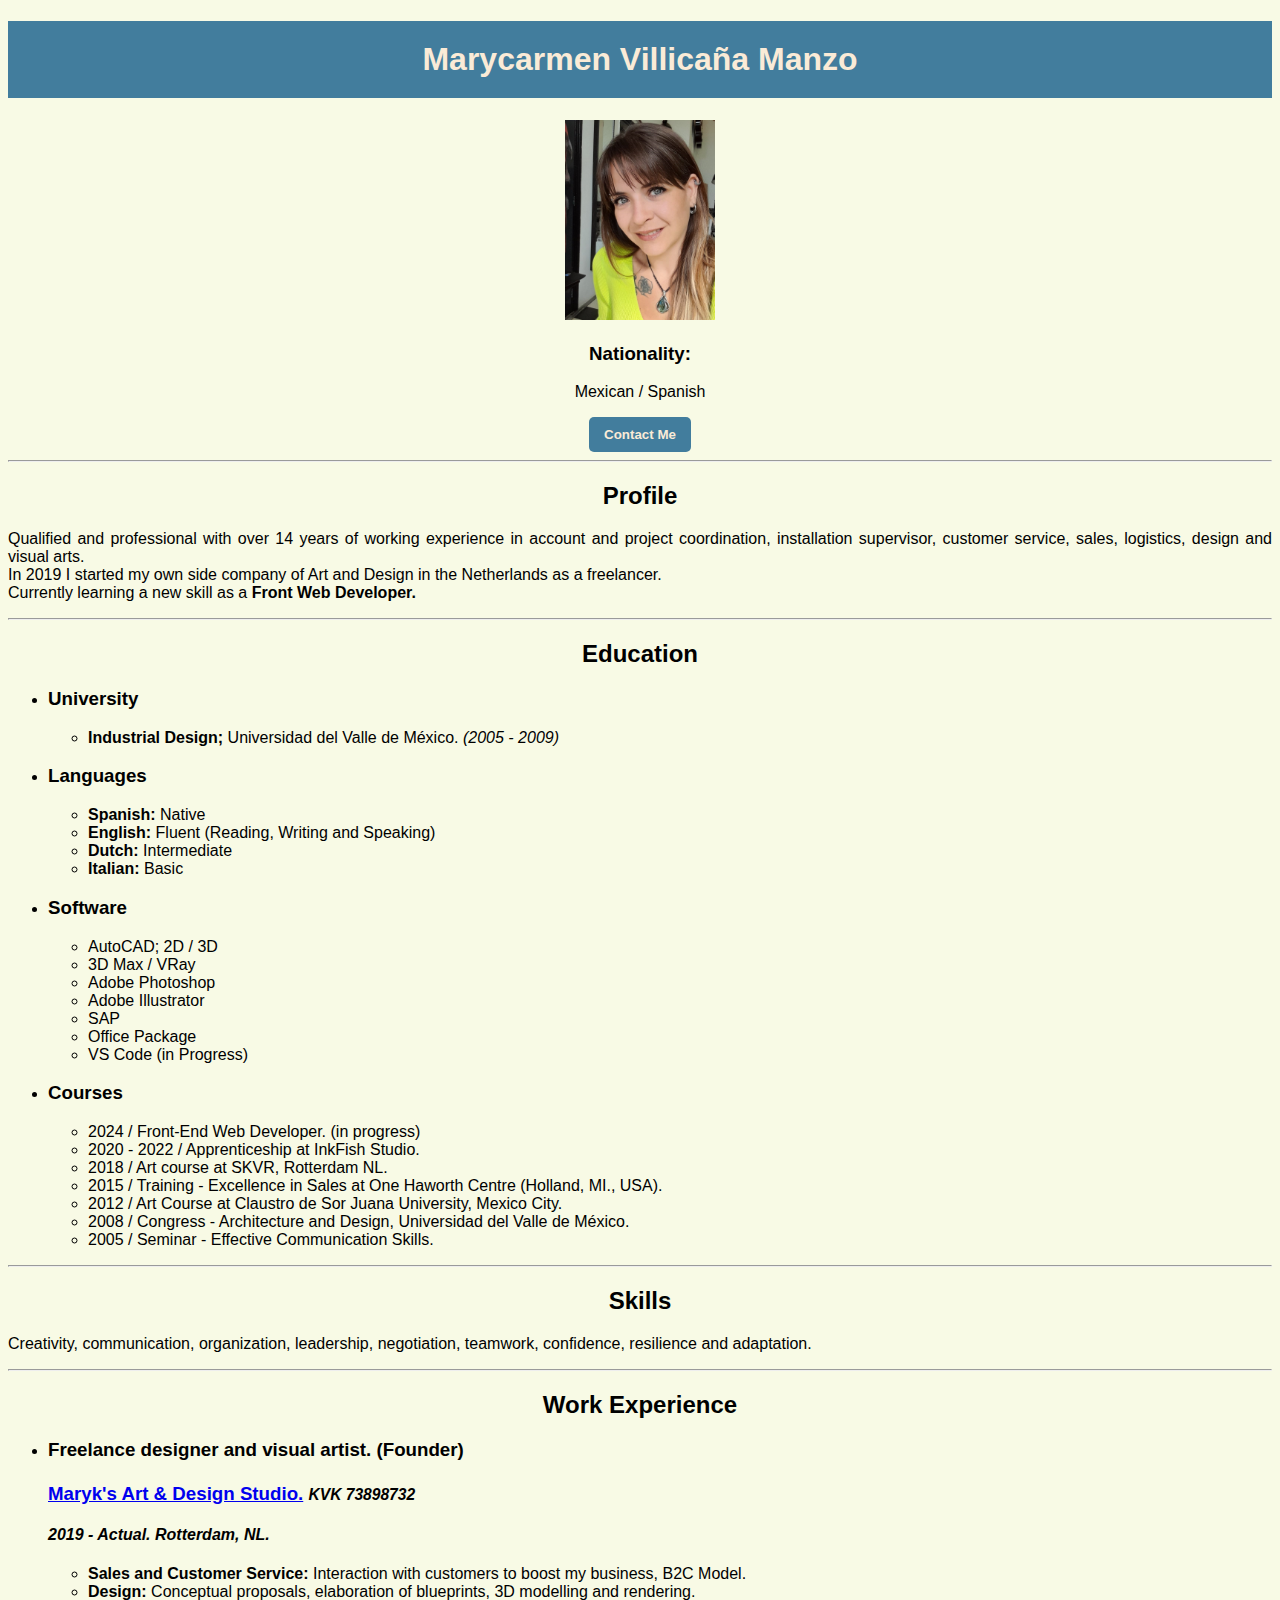
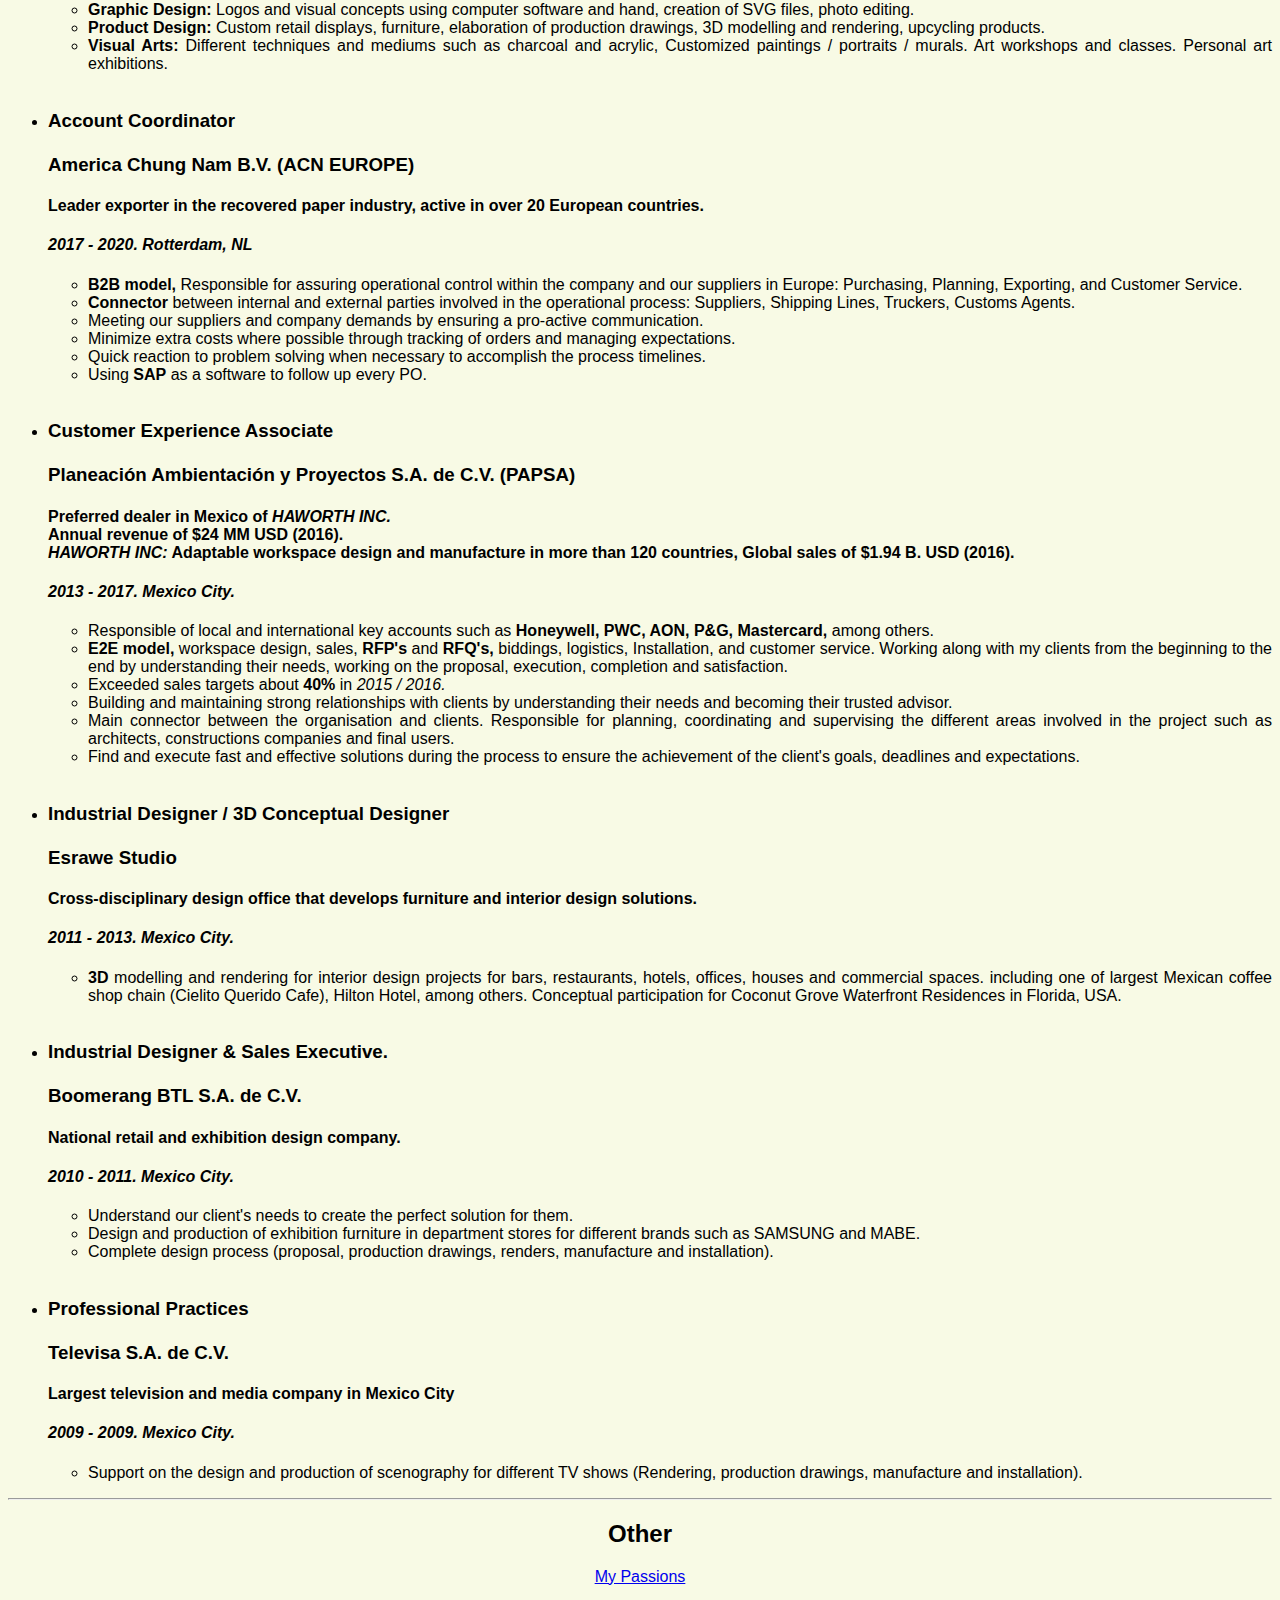
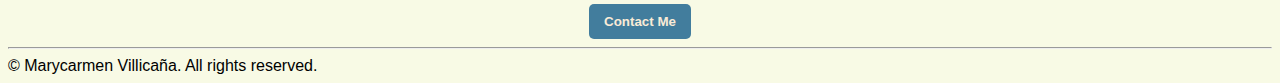
<file: index.html>
<!DOCTYPE html>
<html lang="en">
<head>
    <meta charset="UTF-8">
    <meta name="viewport" content="width=device-width, initial-scale=1.0">
    <title>CV M.Villicana</title>
    <link rel="stylesheet"
          href="./style.css"/>          
</head>
<body>
    <header> 
        <section id="heading">
            <h1>Marycarmen Villicaña Manzo</h1>
                <img src="./assets/images/Imagen de WhatsApp 2024-01-31 a las 18.12.07_94cacb03.jpg" 
                alt="photo of Marycarmen"  height="200"/>
            <h3> Nationality: </h3>
                <p>Mexican / Spanish </p>
                <a href="./public/contact.html"><button>Contact Me</button></a> 
                </section>  
<hr />
        <secion id="profile">
            <h2>Profile</h2>
                <p>Qualified and professional with over 14 years of working experience in account and project coordination, installation supervisor, customer service, sales, logistics, design and visual arts. <br/>
                In 2019 I started my own side company of Art and Design in the Netherlands as a freelancer.  <br /> 
                Currently learning a new skill as a <strong> Front Web Developer.</strong>
            </p>
        </section> 
    </header> 
<hr />
    <main>
        <section id="education">
            <h2>Education</h2>
            <ul>
                <li> <h3>University</h3>
                    <p>
                        <ul>
                        <li><strong>Industrial Design;</strong> Universidad del Valle de México. <em>(2005 - 2009)</em></li>
                        </ul>
                    </p>
                </li>   
                <li><h3>Languages</h3>
                    <p> 
                        <ul>
                        <li><strong>Spanish:</strong> Native </li>
                        <li><strong>English:</strong> Fluent (Reading, Writing and Speaking) </li>
                        <li><strong>Dutch:</strong> Intermediate</li>
                        <li><strong>Italian:</strong> Basic</li>
                        </ul>
                    </p>
                </li>
                <li><h3>Software</h3>
                    <p>
                        <ul>
                        <li>AutoCAD; 2D / 3D</li>
                        <li>3D Max / VRay</li>
                        <li>Adobe Photoshop</li>
                        <li>Adobe Illustrator</li>
                        <li>SAP</li>
                        <li>Office Package</li>
                        <li>VS Code (in Progress)</li>
                        </ul>
                    </p>
                </li>
                <li><h3>Courses</h3>
                    <p>
                        <ul>
                        <li> 2024 / Front-End Web Developer. (in progress)</li>  
                        <li> 2020 -  2022 / Apprenticeship at InkFish Studio. </li>
                        <li> 2018 / Art course at SKVR, Rotterdam NL. </li>
                        <li> 2015 / Training - Excellence in Sales at One Haworth Centre (Holland, MI., USA).</li> 
                        <li> 2012 / Art Course at Claustro de Sor Juana University, Mexico City. </li>
                        <li> 2008  / Congress - Architecture and Design, Universidad del Valle de México.</li>    
                        <li> 2005 / Seminar - Effective Communication Skills.</li>
                        </ul>
                    </p>
                </li>    
            </ul>
        </section>
<hr />
        <section id="skills">
            <h2>Skills</h2>
                <p>Creativity, communication, organization, leadership, negotiation, teamwork, confidence, resilience and adaptation.</p>
        </section>
<hr />
    <section id="work Experience">    
        <h2>Work Experience</h2>
            <ul>
                <li>
                    <h3> Freelance designer and visual artist. (Founder)<br /><br /> 
                    <a href="https://marykstudio.github.io/portafolio/index.html">Maryk's Art & Design Studio.</a>
                    <small><em>KVK 73898732</em></small>
                    </h3>
                        <h4><em>2019 - Actual. Rotterdam, NL.</em></h4>
                    <ul> 
                        <li><strong>Sales and Customer Service:</strong> Interaction with customers to boost my business, B2C Model.</li>
                        <li><strong> Design:</strong> Conceptual proposals, elaboration of blueprints, 3D modelling and rendering.</li>
                        <li><strong>Graphic Design:</strong> Logos and visual concepts using computer software and hand, creation of SVG files, photo editing.</li>
                        <li><strong>Product Design:</strong> Custom retail displays, furniture, elaboration of production drawings, 3D modelling and rendering, upcycling products.</li>
                        <li><strong>Visual Arts:</strong> Different techniques and mediums such as charcoal and acrylic, Customized paintings / portraits / murals. Art workshops and classes. Personal art exhibitions.</li>
                    </ul>
                </li>
            <br /> 
                <li>
                    <h3>Account Coordinator <br/> <br/>
                    America Chung Nam B.V. (ACN EUROPE)
                    </h3>
                        <h4>Leader exporter in the recovered paper industry, active in over 20 European countries.</h4>
                        <h4><em>2017 - 2020. Rotterdam, NL</em></h4>
                    <ul> 
                        <li><strong>B2B model,</strong> Responsible for assuring operational control within the company and our suppliers in Europe: Purchasing, Planning, Exporting, and Customer Service.</li>
                        <li><strong>Connector</strong> between internal and external parties involved in the operational process: Suppliers, Shipping Lines, Truckers, Customs Agents.</li>
                        <li>Meeting our suppliers and company demands by ensuring a pro-active communication.  </li>
                        <li>Minimize extra costs where possible through tracking of orders and managing expectations.</li>
                        <li>Quick reaction to problem solving when necessary to accomplish the process timelines.</li>
                        <li>Using <strong>SAP</strong> as a software to follow up every PO. </li>
                    </ul>
                </li> 
            <br />
                <li>
                    <h3>Customer Experience Associate <br/> <br/>
                    Planeación Ambientación y Proyectos S.A. de C.V. (PAPSA) </h3>       </h3>
                        <h4> Preferred dealer in Mexico of <em>HAWORTH INC.</em> <br /> 
                        Annual revenue of $24 MM USD (2016).<br/>
                        <em>HAWORTH INC:</em> Adaptable workspace design and manufacture in more than 120 countries, Global sales of $1.94 B. USD (2016).
                        </h4>
                        <h4><em>2013 - 2017. Mexico City.</em></h4>
                    <ul>
                        <li>Responsible of local and international key accounts such as <strong>Honeywell, PWC, AON, P&G, Mastercard,</strong> among others. </li>
                        <li><strong>E2E model,</strong> workspace design, sales, <strong>RFP's</strong> and <strong>RFQ's,</strong> biddings, logistics, Installation, and customer service. Working along with my clients from the beginning to the end by understanding their needs, working on the proposal, execution, completion and satisfaction. </li>
                        <li>Exceeded sales targets about <strong>40%</strong> in <em>2015 / 2016.</em></li>
                        <li>Building and maintaining strong relationships with clients by understanding their needs and becoming their trusted advisor.</li>
                        <li>Main connector between the organisation and clients. Responsible for planning, coordinating and supervising the different areas involved in the project such as architects, constructions companies and final users.</li>
                        <li>Find and execute fast and effective solutions during the process to ensure the achievement of the client's goals, deadlines and expectations.</li>
                    </ul>
                </li>
            <br />
                <li>    
                    <h3>Industrial Designer / 3D Conceptual Designer<br/> <br/>
                    Esrawe Studio </h3>
                        <h4>Cross-disciplinary design office that develops furniture and interior design solutions.</h4>
                        <h4><em>2011 - 2013. Mexico City.</em></h4>
                    <ul>
                        <li><strong>3D</strong> modelling and rendering for interior design projects for bars, restaurants, hotels, offices, houses and commercial spaces. including one of largest Mexican coffee shop chain (Cielito Querido Cafe), Hilton Hotel, among others. Conceptual participation for Coconut Grove Waterfront Residences in Florida, USA. </li>
                    </ul>
                </li>
            <br />
                <li>
                    <h3>Industrial Designer & Sales Executive.<br/> <br/>
                    Boomerang BTL S.A. de C.V.</h3>
                        <h4>National retail and exhibition design company. </h4>
                        <h4><em>2010 - 2011. Mexico City.</em></h4>
                    <ul>
                        <li>Understand our client's needs to create the perfect solution for them.</li>
                        <li>Design and production of exhibition furniture in department stores for different brands such as SAMSUNG and MABE.</li>
                        <li>Complete design process (proposal, production drawings, renders, manufacture and installation).</li>
                    </ul>
                </li>    
            <br />
                <li>
                    <h3>Professional Practices<br/> <br/>
                    Televisa S.A. de C.V.</h3>
                        <h4>Largest television and media company in Mexico City</h4>
                        <h4><em>2009 - 2009. Mexico City.</em></h4>
                    <ul>
                        <li>Support on the design and production of scenography for different TV shows (Rendering, production drawings, manufacture and installation).</li>
                    </ul>
                </li>
            </ul>
    </section>
<hr />
    <section id="other">
        <h2>Other</h2>
            <a href="./public/hobbies.html" >My Passions</a> 
<br /> <br />
            <a href="./public/contact.html"><button>Contact Me</button></a>
    </section>
</main>           
<hr />  
    <footer>© Marycarmen Villicaña. All rights reserved.</footer>      
</body>
</html>
</file>
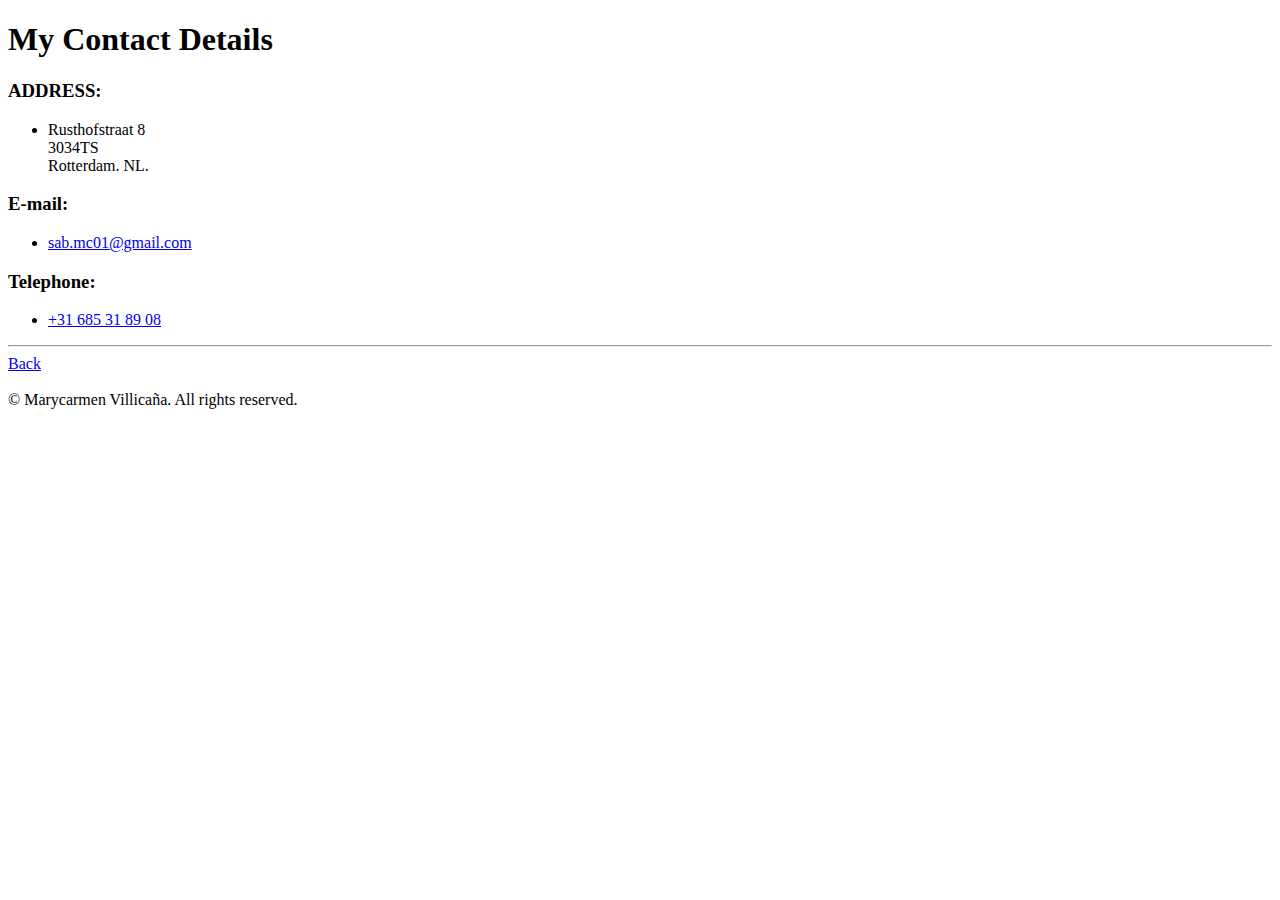
<file: public/contact.html>
<!DOCTYPE html>
<html lang="en">
<head>
    <meta charset="UTF-8">
    <meta name="viewport" content="width=device-width, initial-scale=1.0">
    <title>Contact Page</title>
</head>
<body>
    <h1>My Contact Details</h1>
        <h3>ADDRESS:</h3>
            <ul>
                <li> <p> Rusthofstraat 8 <br/> 3034TS <br /> Rotterdam. NL.</p></li>
            </ul>
        <h3>E-mail:</h3>
            <ul>
                <li><a href="mailto:sab.mc01@gmail.com">sab.mc01@gmail.com</a></li>
            </ul>
               
        <h3>Telephone:</h3>
            <ul>
                <li><a href="tel:+31685318908">+31 685 31 89 08</a>  
                </li>
            </ul>
<hr />
<a href="../index.html">Back</a>
<br /> <br />
<footer>© Marycarmen Villicaña. All rights reserved.</footer>      

</body>
</html>
</file>
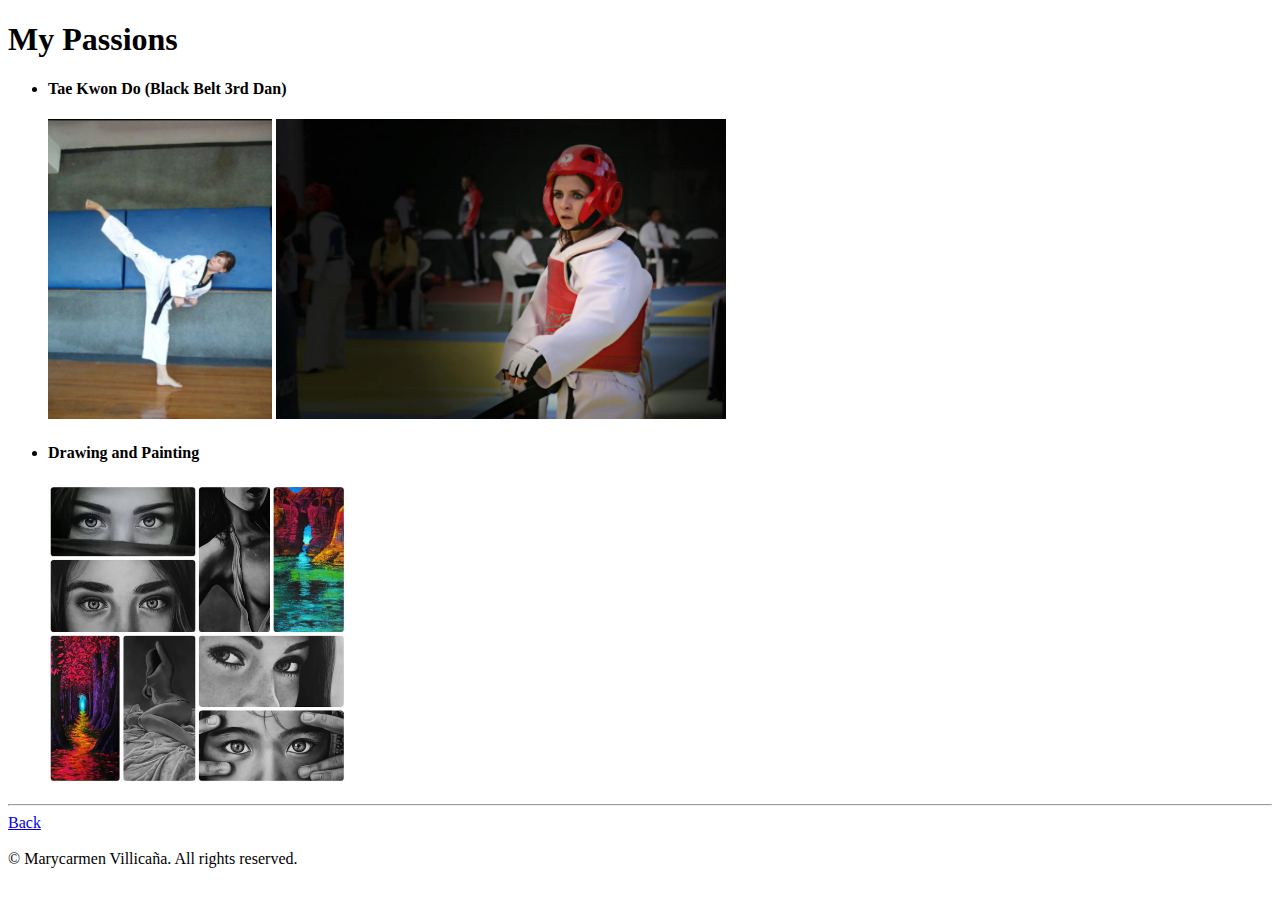
<file: public/hobbies.html>
<!DOCTYPE html>
<html lang="en">
<head>
    <meta charset="UTF-8">
    <meta name="viewport" content="width=device-width, initial-scale=1.0">
    <title>Passions</title>
</head>
<body>
    <h1>My Passions</h1>
        <ul>
            
            <li><h4>Tae Kwon Do (Black Belt 3rd Dan)</h4></li>
                <img src="../assets/images/tkd.jpg" alt="Side Kick" height="300px"/>
                <img src="../assets/images/tkd1.jpg" alt="Combat" height="300px"/>
                            
            <li><h4>Drawing and Painting</h4></li>
                <img src="../assets/images/collage.png" alt="Collage of paintings" height="300px" />
        </ul>
    <hr />
<a href="../index.html">Back</a>
<br /> <br />
<footer>© Marycarmen Villicaña. All rights reserved.</footer> 
</body>
</html>
</file>
<file: style.css>
html {
    background-color: #F8FAE5;
    font-size: 12pt;
    font-family: Arial, Helvetica, sans-serif;
    text-align: justify;
}
#heading {
        text-align: center;
    }
h2 {
    text-align: center;
}
#other {
    text-align: center;
}
h1 {
    background-color: #427D9D;
    color: antiquewhite;
    padding: 20px;
}
button {
    background-color: #427D9D;
    border: none;
    border-radius: 5px;
    padding: 10px 15px;
    font-size: 10pt;
    font-weight: 600;
    color:antiquewhite
} 
hr {color: black;}
</file>
